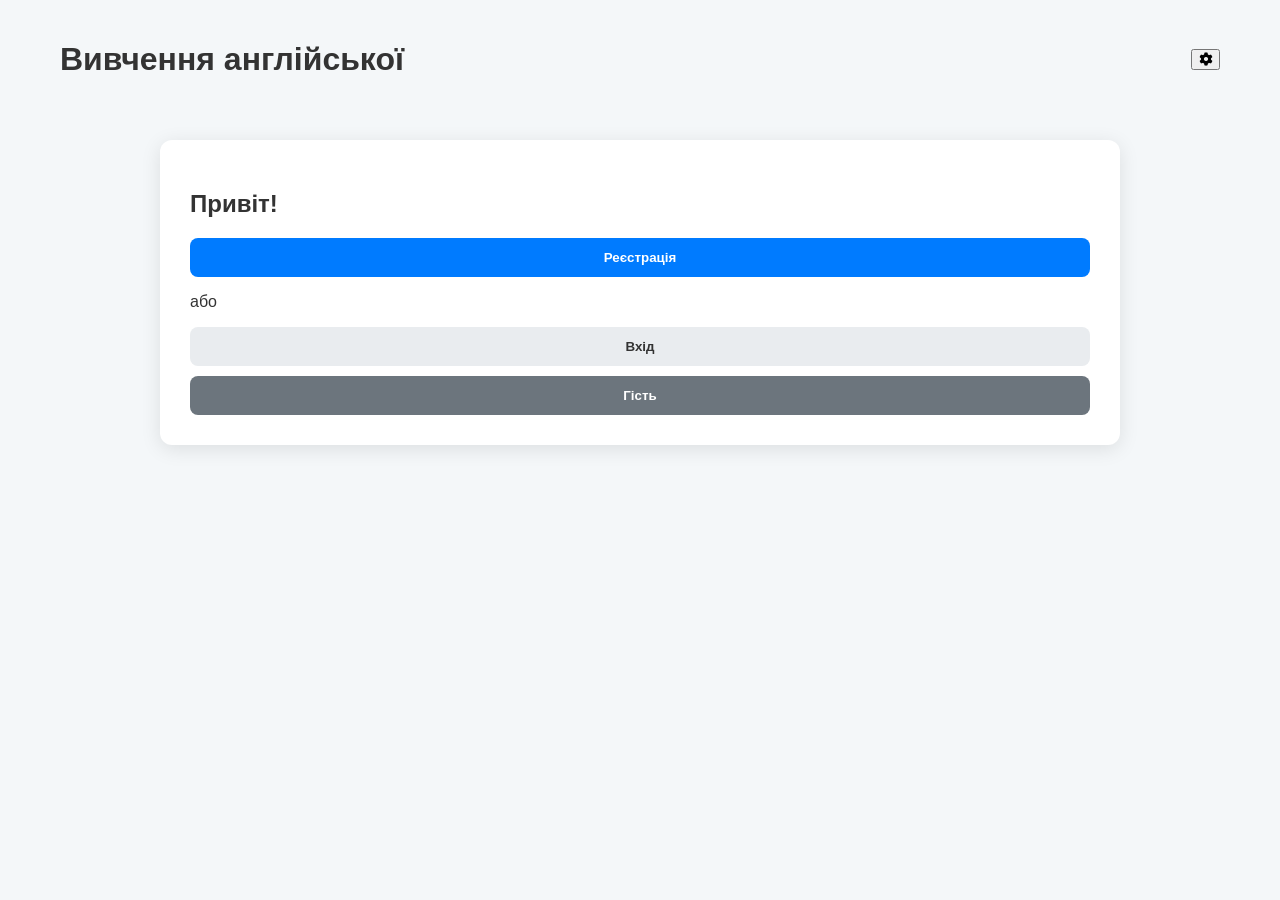
<file: index.html>
<!DOCTYPE html>
<html lang="uk" data-theme="light">
<head>
    <meta charset="UTF-8">
    <meta name="viewport" content="width=device-width, initial-scale=1.0">
    <title>English Learning Service</title>
    <link rel="stylesheet" href="https://cdnjs.cloudflare.com/ajax/libs/font-awesome/6.0.0-beta3/css/all.min.css">
    <link rel="stylesheet" href="style.css">
</head>
<body>
    <header class="main-header">
        <h1 data-i18n="appTitle">English Learning</h1>
        <button class="burger-btn" id="burger-btn" aria-label="Menu">
            <span></span><span></span><span></span>
        </button>
        <nav class="header-controls" id="mobile-menu">
            <button id="close-menu-btn" class="close-menu-btn" aria-label="Close">&times;</button>
            <button id="settings-btn" class="icon-btn">
                <i class="fas fa-cog"></i> <span class="menu-text" data-i18n="settingsTitle" style="display:none;">Налаштування</span>
            </button>
            <button id="logout-btn" class="auth-btn secondary-btn" data-i18n="logoutButton" style="display: none;">Вийти</button>
        </nav>
    </header>

    <main>
        <section id="auth-screen" class="screen">
            <h2 data-i18n="welcomeTitle">Вітаємо!</h2>
            <button id="show-registration-btn" class="auth-btn primary-btn" data-i18n="registerButton">Реєстрація</button>
            <p class="separator" data-i18n="orSeparator">або</p>
            <button id="show-login-btn" class="auth-btn secondary-btn" data-i18n="loginButton">Вхід</button>
            <button id="guest-btn" class="auth-btn guest-btn" data-i18n="guestButton" style="margin-top:10px">Гість</button>
        </section>

        <section id="registration-screen" class="screen" style="display: none;">
            <h2 data-i18n="registrationTitle">Реєстрація</h2>
            <form id="registration-form" class="auth-form">
                <input type="text" id="reg-username-input" required minlength="3" data-i18n-placeholder="regUsernamePlaceholder">
                <input type="email" id="reg-email-input" required data-i18n-placeholder="regEmailPlaceholder">
                <input type="password" id="reg-password-input" required minlength="6" data-i18n-placeholder="regPasswordPlaceholder">
                <p id="reg-message" class="error-message"></p>
                <button type="button" id="register-btn" class="auth-btn primary-btn" data-i18n="registerButtonShort">ОК</button>
                <button type="button" id="back-to-auth-reg-btn" class="auth-btn secondary-btn" data-i18n="backButton">Назад</button>
            </form>
        </section>

        <section id="login-screen" class="screen" style="display: none;">
            <h2 data-i18n="loginTitle">Вхід</h2>
            <div class="auth-form">
                <input type="email" id="login-email-input" data-i18n-placeholder="loginEmailPlaceholder">
                <input type="password" id="login-password-input" data-i18n-placeholder="loginPasswordPlaceholder">
                <p id="login-message" class="error-message"></p>
                <button id="login-btn" class="auth-btn primary-btn" data-i18n="loginButtonShort">Увійти</button>
                <button id="back-to-auth-login-btn" class="auth-btn secondary-btn" data-i18n="backButton">Назад</button>
            </div>
        </section>

        <section id="app-screen" class="screen" style="display: none;">
            <div class="user-info">
                <h3 class="welcome-text"><span id="user-display-name"></span></h3>
                <div class="progress-section">
                    <h3 data-i18n="progressTitle">Прогрес</h3>
                    <div class="progress-bar-container">
                        <div id="progress-bar-fill" class="progress-bar-fill"></div>
                        <span id="progress-text" class="progress-text">0%</span>
                    </div>
                </div>
            </div>

            <div class="options-container" style="margin-top: 20px;">
                <div class="option-group">
                    <label for="topic" data-i18n="topicLabel">Тема:</label>
                    <select id="topic">
                        <option value="food" data-i18n="topicFood">Їжа</option>
                        <option value="travel" data-i18n="topicTravel">Подорожі</option>
                        <option value="technology" data-i18n="topicTechnology">IT</option>
                        <option value="sport" data-i18n="topicSport">Спорт</option>
                        <option value="nature" data-i18n="topicNature">Природа</option>
                    </select>
                </div>
                <div class="option-group">
                    <label for="mode" data-i18n="modeLabel">Режим:</label>
                    <select id="mode">
                        <option value="practice" data-i18n="modePractice">Практика</option>
                        <option value="exam" data-i18n="modeExam">Іспит</option>
                    </select>
                </div>
            </div>

            <button id="generate" class="auth-btn primary-btn" data-i18n="generateButton">Старт</button>
            <div id="task-container" class="task-container"></div>

            <div class="dictionary-section">
                <h3 data-i18n="dictionaryTitle">Словник</h3>
                
                <div id="loader" class="loader" style="display: none;" data-i18n="loadingText">
                    <i class="fas fa-spinner fa-spin"></i> Завантаження даних...
                </div>
                <div id="error-message" class="fetch-error" style="display: none;"></div>

                <div class="filters">
                    <button class="filter-btn active" data-filter="all" data-i18n="filterAll">Всі</button>
                    <button class="filter-btn" data-filter="food" data-i18n="topicFood">Їжа</button>
                    <button class="filter-btn" data-filter="travel" data-i18n="topicTravel">Подорожі</button>
                    <button class="filter-btn" data-filter="technology" data-i18n="topicTechnology">IT</button>
                </div>
                <div id="dictionary-container" class="dictionary-container"></div>
            </div>
        </section>
    </main>

    <div id="settings-modal" class="modal">
        <div class="modal-content">
            <span id="close-settings-btn" class="close-btn" data-i18n="closeButton">×</span>
            <h2 data-i18n="settingsTitle">Налаштування</h2>
            <div class="setting-group">
                <label data-i18n="themeLabel">Тема:</label>
                <select id="theme-select">
                    <option value="light" data-i18n="themeLight">Light</option>
                    <option value="dark" data-i18n="themeDark">Dark</option>
                </select>
            </div>
            <div class="setting-group">
                <label data-i18n="languageLabel">Мова:</label>
                <select id="lang-select">
                    <option value="uk">UA</option>
                    <option value="en">EN</option>
                </select>
            </div>
        </div>
    </div>

    <script src="app.js"></script>
</body>
</html>
</file>
<file: style.css>
:root {
    --main-bg-color: #f4f7f9;
    --card-bg-color: #ffffff;
    --primary-color: #007bff;
    --primary-hover: #0056b3;
    --text-color: #333;
    --secondary-text-color: #6c757d;
    --border-color: #ced4da;
    --success-color: #28a745;
    --fail-color: #dc3545;
    --progress-fill-color: #28a745;
    --progress-text-color: #fff;
    --guest-btn-color: #6c757d;
    --highlight-bg: #e9ecef;
}

[data-theme="dark"] {
    --main-bg-color: #1a1a2e;
    --card-bg-color: #2c2c44;
    --primary-color: #4a90e2;
    --primary-hover: #7db4f5;
    --text-color: #e9ecef;
    --secondary-text-color: #b0b8c4;
    --border-color: #444466;
    --success-color: #4CAF50;
    --fail-color: #ff5252;
    --progress-fill-color: #4a90e2;
    --highlight-bg: #3f3f5a;
}

body {
    font-family: 'Segoe UI', sans-serif;
    margin: 0;
    background-color: var(--main-bg-color);
    color: var(--text-color);
    transition: background-color 0.3s, color 0.3s;
    display: flex;
    flex-direction: column;
    align-items: center;
    min-height: 100vh;
}

header {
    width: 100%;
    max-width: 1200px;
    padding: 20px;
    display: flex;
    justify-content: space-between;
    align-items: center;
    box-sizing: border-box;
}

.no-scroll { overflow: hidden; }

.burger-btn {
    display: none;
    flex-direction: column;
    gap: 5px;
    background: none;
    border: none;
    cursor: pointer;
    z-index: 2000;
}

.burger-btn span {
    width: 25px; height: 3px;
    background: var(--primary-color);
    transition: 0.3s;
}

.header-controls {
    display: flex;
    gap: 15px;
    align-items: center;
}

.close-menu-btn { display: none; }

main {
    width: 100%; max-width: 1000px;
    padding: 20px; box-sizing: border-box;
}

.screen {
    background-color: var(--card-bg-color);
    padding: 30px; border-radius: 12px;
    box-shadow: 0 4px 20px rgba(0,0,0,0.1);
}

.auth-btn {
    width: 100%; padding: 12px;
    border: none; border-radius: 8px;
    cursor: pointer; font-weight: 600;
    transition: all 0.3s ease;
}

.primary-btn { background: var(--primary-color); color: #fff; }
.secondary-btn { background: var(--highlight-bg); color: var(--text-color); }
.guest-btn { background: var(--guest-btn-color); color: #fff; }

.primary-btn:hover:not(:disabled) {
    filter: brightness(1.1);
    box-shadow: 0 4px 12px rgba(0, 123, 255, 0.3);
}
.primary-btn:active:not(:disabled) {
    transform: scale(0.95);
}
.primary-btn:disabled {
    background-color: #cccccc; color: #666666;
    cursor: not-allowed; transform: none; box-shadow: none;
}

input, select {
    width: 100%; padding: 12px; margin-bottom: 15px;
    border: 1px solid var(--border-color); border-radius: 8px;
    background: var(--card-bg-color); color: var(--text-color);
    box-sizing: border-box;
}

.task-container {
    display: grid; gap: 20px; grid-template-columns: 1fr; margin-top: 20px;
}

.dictionary-section { margin-top: 40px; border-top: 1px solid var(--border-color); padding-top: 20px; }
.filters { display: flex; gap: 10px; flex-wrap: wrap; margin-bottom: 20px; }
.filter-btn {
    padding: 8px 16px; border: 1px solid var(--primary-color);
    background: transparent; color: var(--text-color);
    border-radius: 20px; cursor: pointer; transition: 0.3s;
}
.filter-btn.active, .filter-btn:hover { background: var(--primary-color); color: white; }

.dictionary-container {
    display: grid; gap: 15px; grid-template-columns: repeat(auto-fill, minmax(200px, 1fr));
}
.word-card {
    background: var(--card-bg-color); padding: 15px; border-radius: 8px;
    display: flex; justify-content: space-between; align-items: center;
    border: 1px solid var(--border-color); transition: 0.3s;
}
.word-card.hidden { display: none !important; }

.favorite-btn {
    background: none; border: none; font-size: 1.2rem;
    color: var(--secondary-text-color); cursor: pointer; transition: 0.3s;
}
.favorite-btn.is-active { color: #ff4757; transform: scale(1.2); }

.modal {
    display: none; position: fixed; inset: 0;
    background: rgba(0,0,0,0.5); align-items: center; justify-content: center; z-index: 3000;
}
.modal-content {
    background: var(--card-bg-color); padding: 30px; border-radius: 12px;
    width: 90%; max-width: 400px; position: relative;
}
.close-btn { position: absolute; top: 10px; right: 20px; font-size: 24px; cursor: pointer;}

.loader {
    text-align: center;
    padding: 30px;
    font-size: 1.2rem;
    color: var(--primary-color);
    font-weight: 600;
}

.fetch-error {
    text-align: center;
    color: var(--fail-color);
    background-color: rgba(220, 53, 69, 0.1);
    padding: 20px;
    border: 1px dashed var(--fail-color);
    border-radius: 8px;
    margin: 15px 0;
}

@media (min-width: 768px) {
    .task-container { grid-template-columns: repeat(2, 1fr); }
}

@media (max-width: 767px) {
    .burger-btn { display: flex; }
    
    .header-controls {
        display: flex; position: fixed;
        top: 0; left: 0; width: 100vw; height: 100vh;
        background: var(--main-bg-color);
        flex-direction: column; justify-content: center; align-items: center; gap: 30px;
        transform: translateY(-100%); transition: transform 0.4s ease-in-out;
        z-index: 1000;
    }
    .header-controls.is-open { transform: translateY(0); }
    
    .close-menu-btn {
        display: block; position: absolute; top: 20px; right: 25px;
        background: none; border: none; font-size: 40px;
        color: var(--text-color); cursor: pointer;
    }
    .menu-text { display: inline !important; font-size: 1.2rem; margin-left: 10px;}
    .icon-btn, .secondary-btn { font-size: 1.2rem; padding: 15px 30px; }
}
</file>
